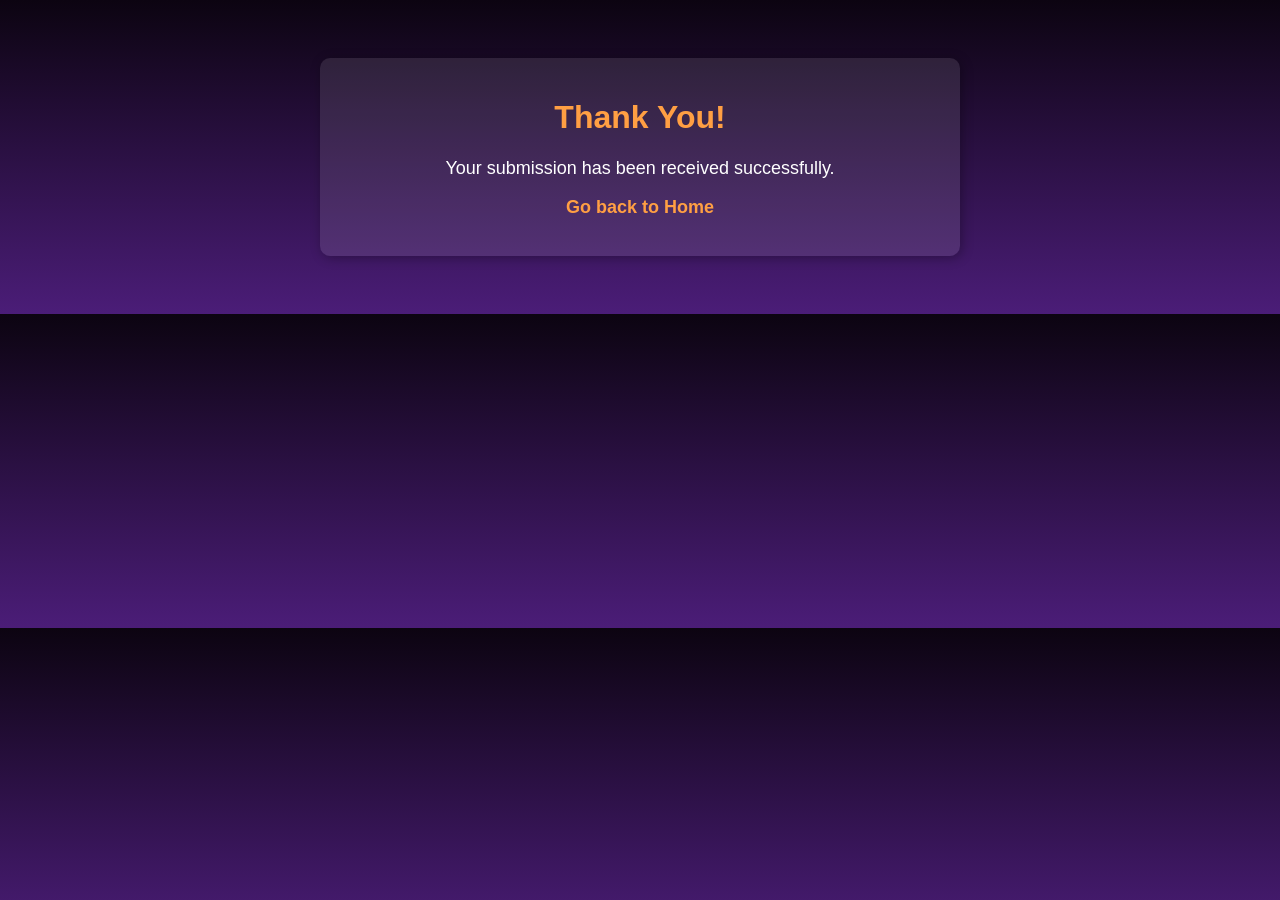
<file: thankyou.html>
<!DOCTYPE html>
<html lang="en">
<head>
    <meta charset="UTF-8">
    <meta name="viewport" content="width=device-width, initial-scale=1.0">
    <title>Thank You</title>
    <style>
        body {
            font-family: Arial, sans-serif;
            text-align: center;
            padding: 50px;
            background: linear-gradient(to bottom, #0c0411, #4b1d78);
            color: white;
        }
        .container {
            max-width: 600px;
            margin: auto;
            padding: 20px;
            border-radius: 10px;
            background: rgba(255, 255, 255, 0.1);
            box-shadow: 2px 2px 12px rgba(0, 0, 0, 0.3);
        }
        h1 {
            color: #ff9f43;
        }
        p {
            font-size: 18px;
        }
        a {
            color: #ff9f43;
            text-decoration: none;
            font-weight: bold;
        }
        a:hover {
            text-decoration: underline;
        }
    </style>
</head>
<body>
    <div class="container">
        <h1>Thank You!</h1>
        <p>Your submission has been received successfully.</p>
        <p><a href="index.html">Go back to Home</a></p>
    </div>
</body>
</html>
</file>
